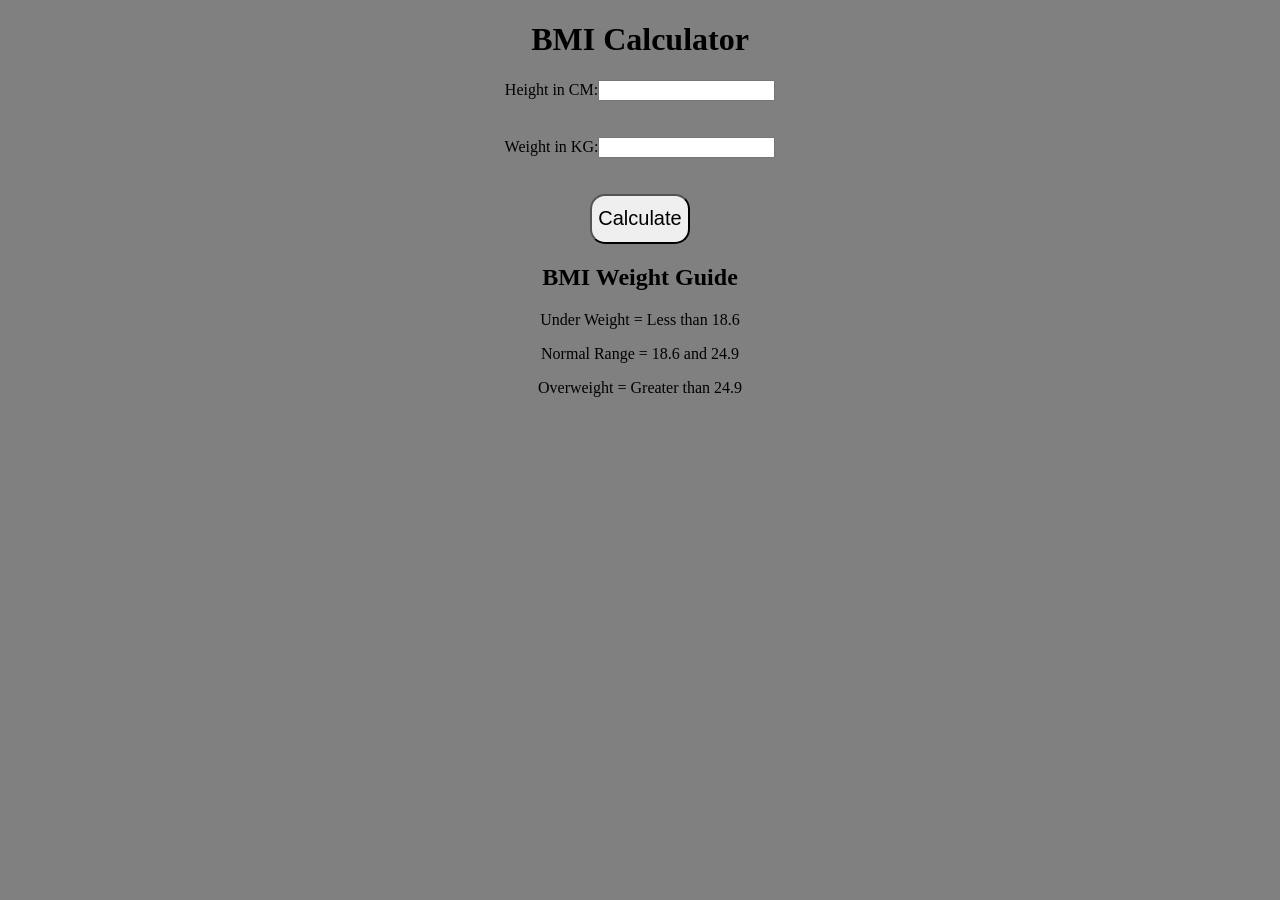
<file: Basics_project(1)/BMI_Calculator/index.html>
<!DOCTYPE html>
<html lang="en">
<head>
    <meta charset="UTF-8">
    <meta name="viewport" content="width=device-width, initial-scale=1.0">
    <title>BMI Calculator</title>
    <link rel="stylesheet" href="style.css">
</head>
<body>
    <div class="container">
        <h1>BMI Calculator</h1>

        <form>
            <label for="heght">Height in CM:</label><input type="text" id="height" /><br><br><br>
    
            <label for="weight">Weight in KG:</label><input type="text" id="weight" /><br><br><br>
    
            <button type="submit">Calculate</button>
            
            <div id="result"></div>
    
            <div id="Weight-Guide">
                <h2>BMI Weight Guide</h2>
                <p>Under Weight = Less than 18.6</p>
                <p>Normal Range = 18.6 and 24.9</p>
                <p>Overweight = Greater than 24.9</p>
            </div>
        </form>

    </div>
</body>
<script src="script.js"></script>
</html>
</file>
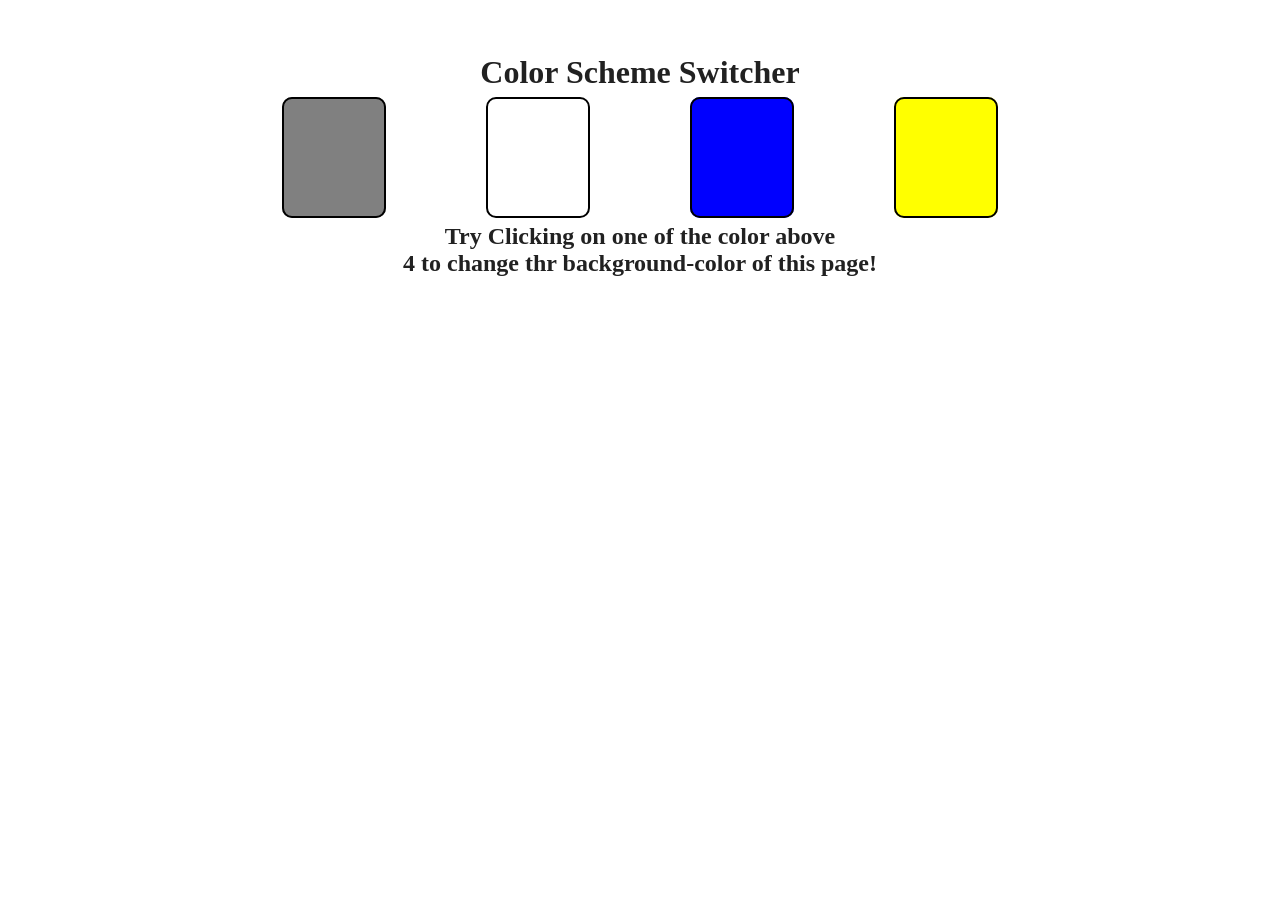
<file: Basics_project(1)/color_Changer/index.html>
<!DOCTYPE html>
<html lang="en">
<head>
    <meta charset="UTF-8">
    <meta name="viewport" content="width=device-width, initial-scale=1.0">
    <title>Project 1</title>
    <link rel="stylesheet" href="./style.css">
</head>
<body>
    <div class="canvas">
        <h1>Color Scheme Switcher</h1><br><br>
        <span class="button" id="gray"></span>
        <span class="button" id="white"></span>
        <span class ="button" id="blue"></span>
        <span class="button" id="yellow"></span>
        <br><br><br>
        <h2>
            Try Clicking on one of the color above <br>4
            <span>to change thr background-color of this page!</span>
        </h2>
    </div>
    <script src="app.js"></script>
</body>
</html>
</file>
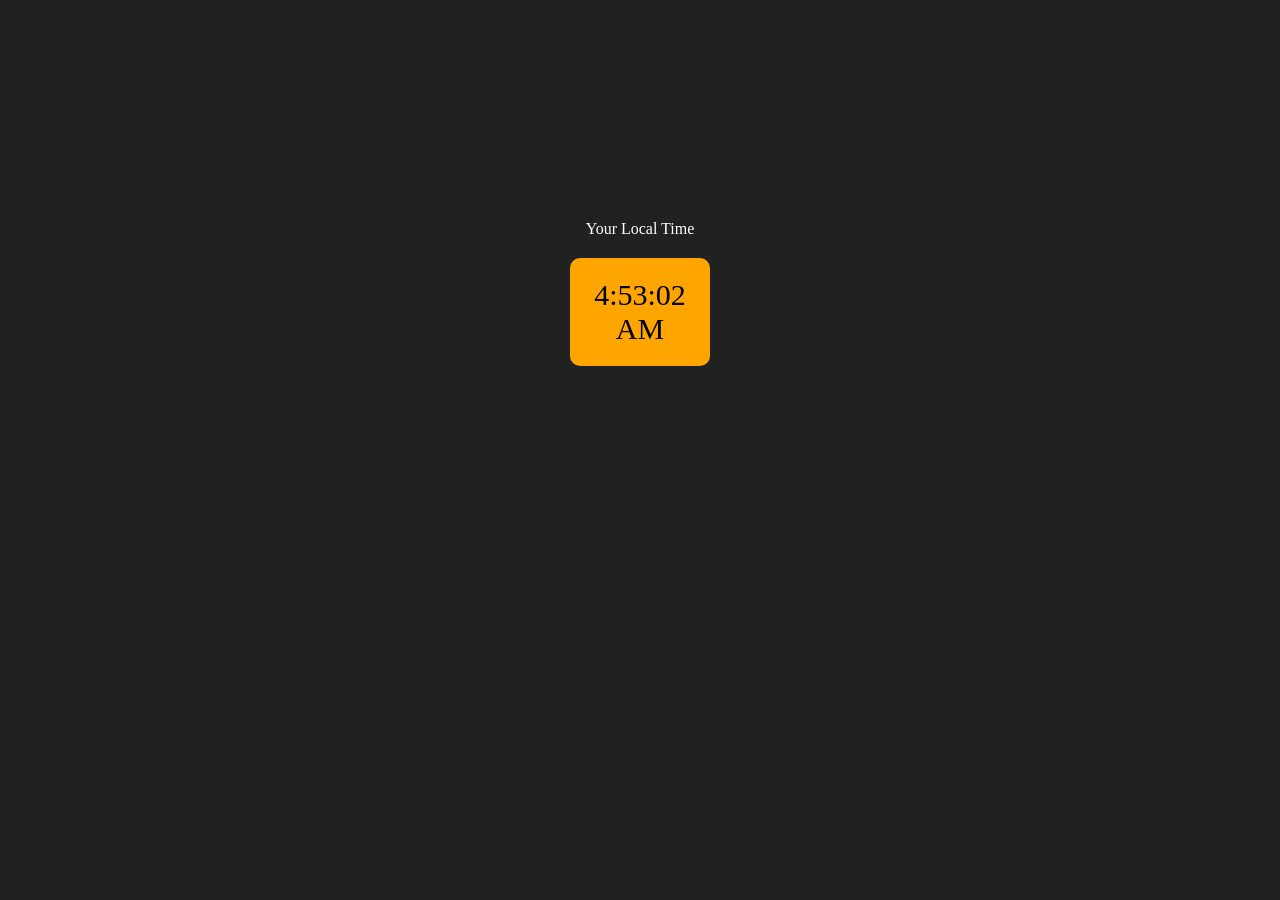
<file: Basics_project(1)/Digital_Clock/index.html>
<!DOCTYPE html>
<html lang="en">
<head>
    <meta charset="UTF-8">
    <meta name="viewport" content="width=device-width, initial-scale=1.0">
    <title>Digital Clock</title>
    <link rel="stylesheet" href="style.css">
</head>
<body>
    <div class="center">
        <div id="banner"><span>Your Local Time</span>
    </div>
    <div id="clock"></div>
</div>
</body>
<script src="script.js"></script>
</html>
</file>
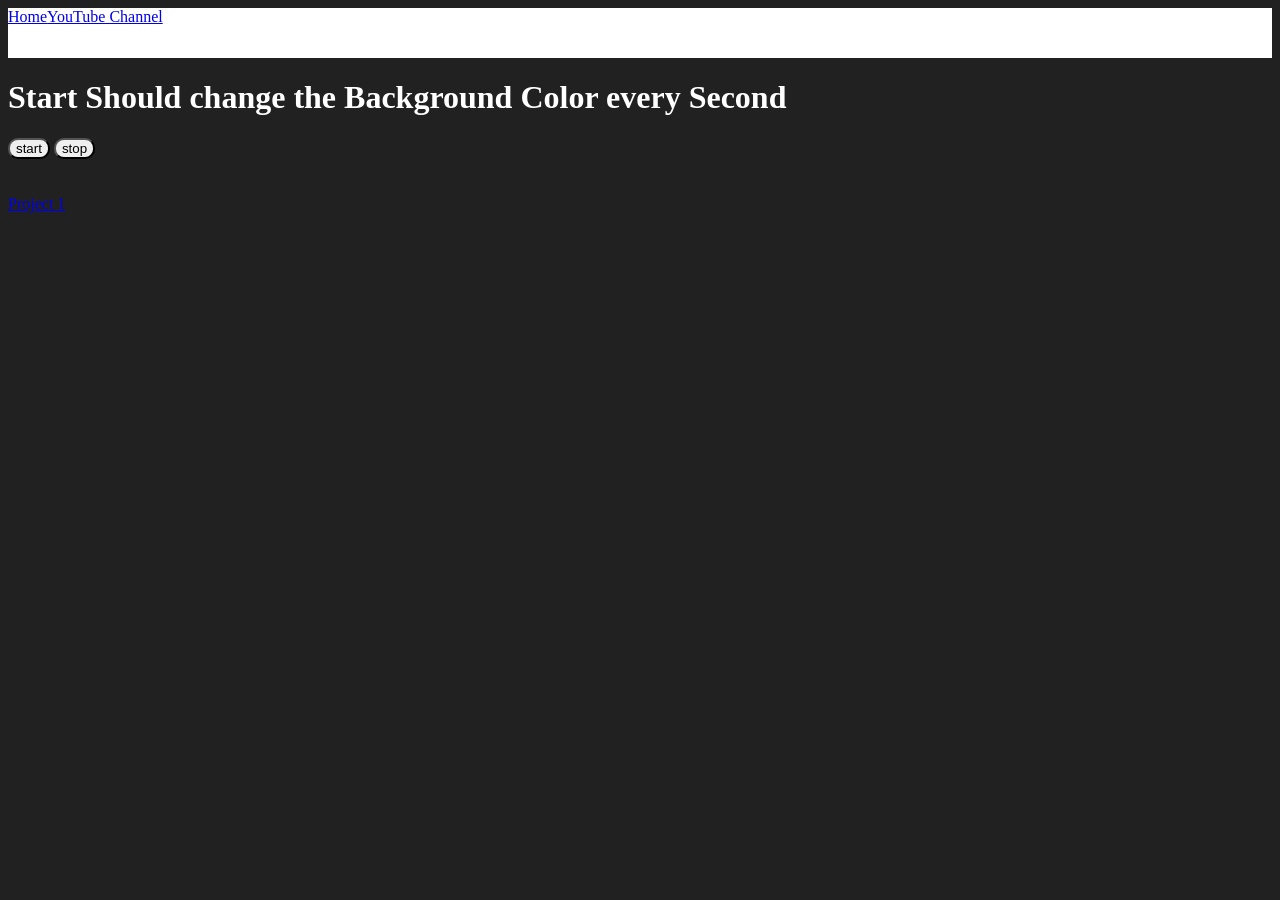
<file: Basics_Project_Async(2)/project_2/index.html>
<!DOCTYPE html>
<html lang="en">
<head>
    <meta charset="UTF-8">
    <meta name="viewport" content="width=device-width, initial-scale=1.0">
    <title>Project</title>
    <link rel="stylesheet" href="style.css">
</head>
<body>
    <nav>
        <a href="/" aria-current="page">Home</a>
        <a target="_blank" href="https://www.youtube.com/@pinpointIntelligence">YouTube Channel</a>

    </nav>
    <main>
        <h1>Start Should change the Background Color every Second</h1>
        <button id="start" type="button">start</button>
        <button id="stop" type="button">stop</button><br><br><br>
        <div class="project">
            <a class="projectLink" style="" href="./Basics_project(1)/BMI_Calculator">Project 1</a>
        </div>
        </main>
        <script src="script.js"></script>
</body>
</html>
</file>
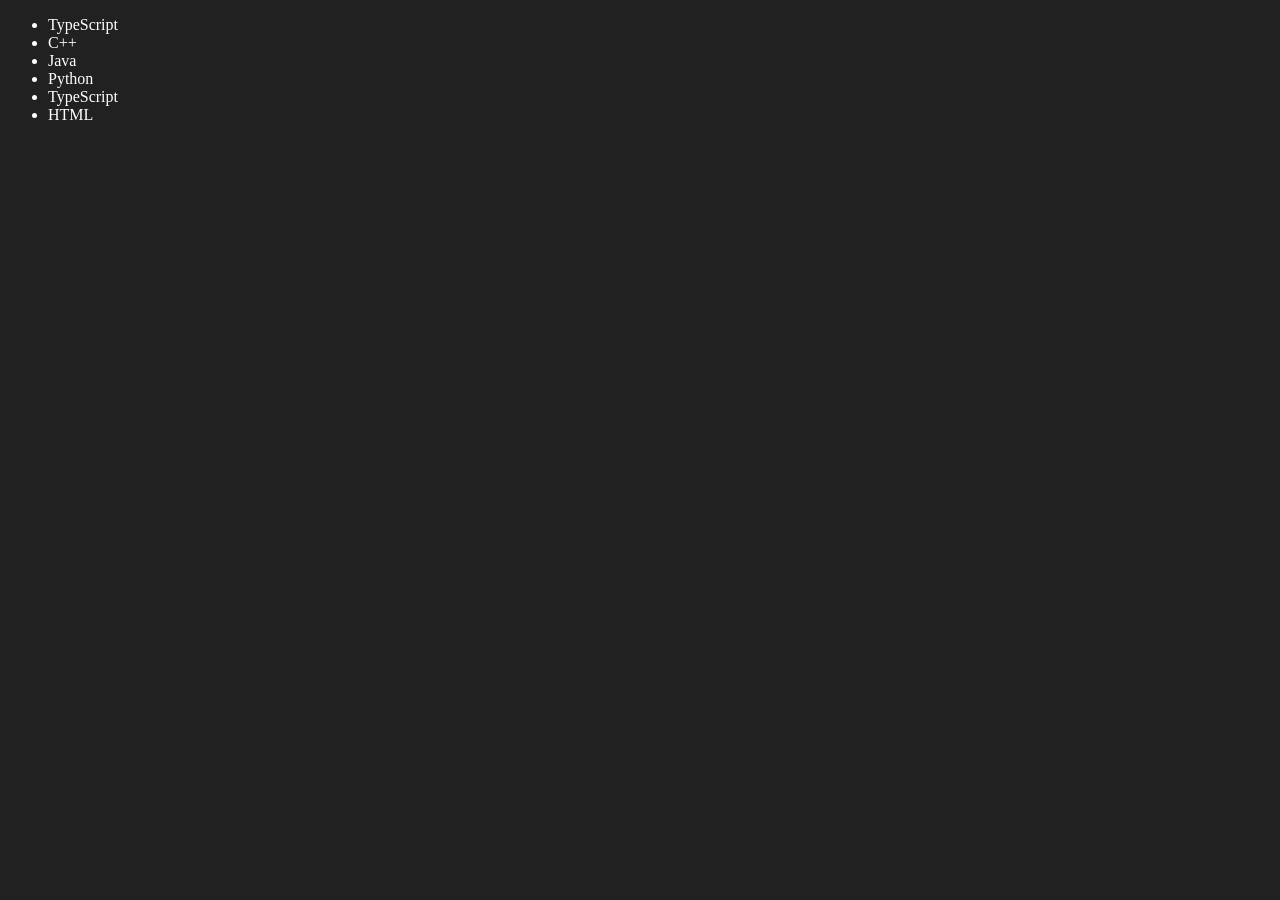
<file: 06_DOM/four.html>
<!DOCTYPE html>
<html lang="en">
<head>
    <meta charset="UTF-8">
    <meta name="viewport" content="width=device-width, initial-scale=1.0">
    <title>DOM  Chai aur Code</title>
</head>
<body style="background-color:#212121; color:#fff;">
    <ul class="language">
        <li>JavaScript</li>
        <li>C++</li>
        <li>Java</li>
        <li>Python</li>
    </ul>

    <script>

        // WY TO ADD MORE CHILD


        function addLanguage(langName){
           const li= document.createElement("li")
           li.innerHTML=`${langName}`
           document.querySelector('.language').appendChild(li)
        }
        addLanguage('TypeScript')
        addLanguage('HTML')



        // 2nd Way to add More child

        // addLanguage=["CSS","Ruby","c#"];

        // const ul=document.querySelector('.language');

        // for(let i=0;i<addLanguage.length;i++){
        //     const li=document.createElement('li')
        //     li.textContent=addLanguage[i];
        //     ul.appendChild(li)
        // }
        // document.body.appendChild(ul)



        // 3rd way(optimizes Code)

        function addOptiLanguage(langName){
            const li=document.createElement('li')
            li.appendChild(document.createTextNode(langName))
            document.querySelector('.language').appendChild(li)
        }
        addOptiLanguage('golang')


        // Way to Edit Element


        // const secChild=document.querySelector('li:nth-child(2)')
        // secChild.innerHTML='Mojo'
        // console.log(secChild)

        // 2nd Approach to Edit

        // const secChild=document.querySelector('li:nth-child(2)')
        // const newLi=document.createElement('li')
        // newLi.textContent='Mojo'
        // secChild.replaceWith(newLi)


        // 3rd way

        const firstLang=document.querySelector('li:first-child')
        firstLang.outerHTML='<li>TypeScript</li>'


        // Remove element

        const lastElement=document.querySelector('li:last-child')
        lastElement.remove()

        
    </script>
</body>
</html>
</file>
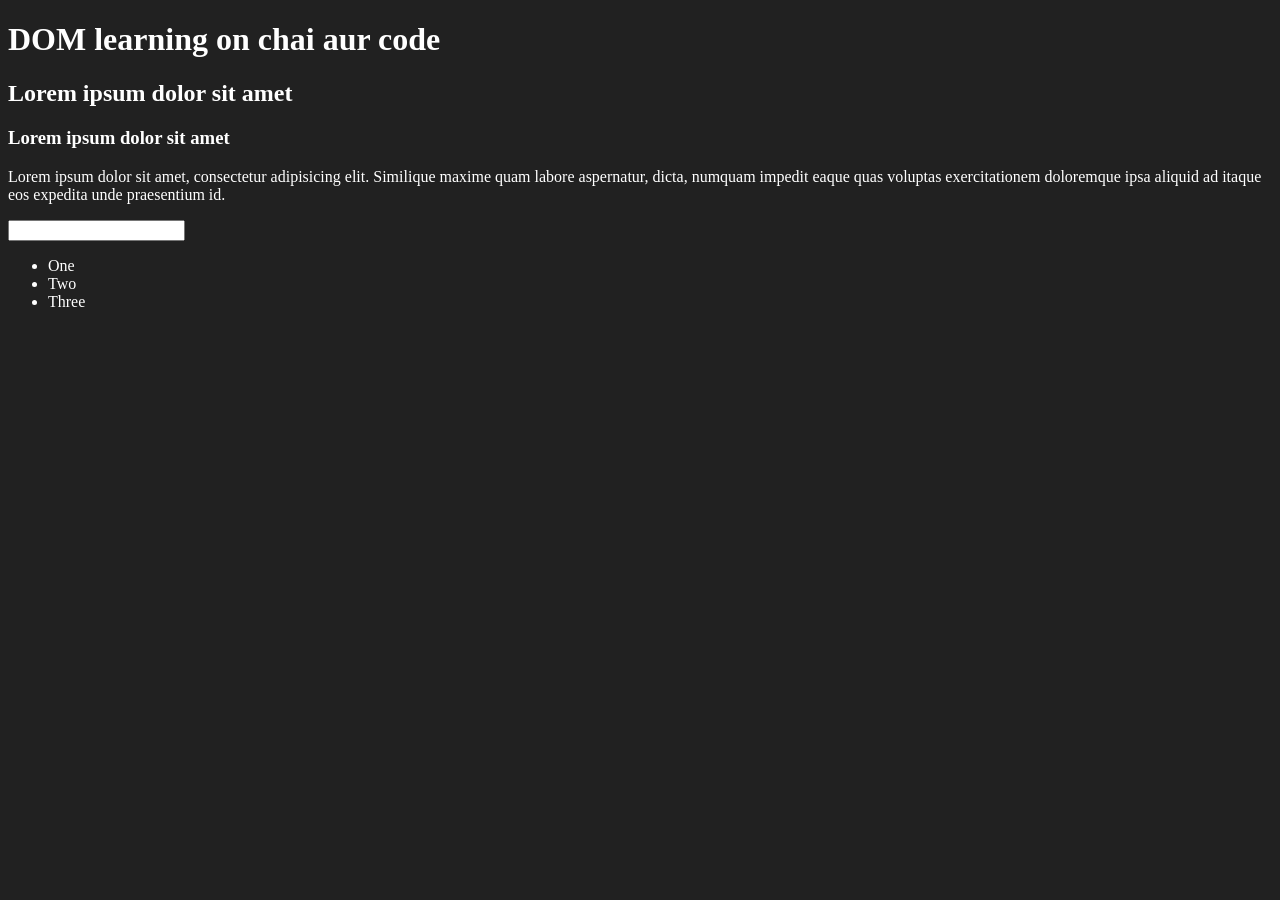
<file: 06_DOM/one.html>
<!DOCTYPE html>
<html lang="en">
<head>
    <meta charset="UTF-8">
    <meta name="viewport" content="width=device-width, initial-scale=1.0">
    <title>DOM Learning
    </title>
    <style>
        .bg-learning{
            background-color: #212121;
            color:#fff;
        }
    </style>
</head>
<body class="bg-learning">
    <div>
        <h1 id="title" class="heading">DOM learning on chai aur code</h1>
        <h2>Lorem ipsum dolor sit amet</h2>
        <h3>Lorem ipsum dolor sit amet</h3>
        <p>Lorem ipsum dolor sit amet, consectetur adipisicing elit. Similique maxime quam labore aspernatur, dicta, numquam impedit eaque quas voluptas exercitationem doloremque ipsa aliquid ad itaque eos expedita unde praesentium id.</p>
        <input type="password" name="" id="">
        <ul>
            <li>One</li>
            <li>Two</li>
            <li>Three</li>
        </ul>
    </div>
</body>
</html>
</file>
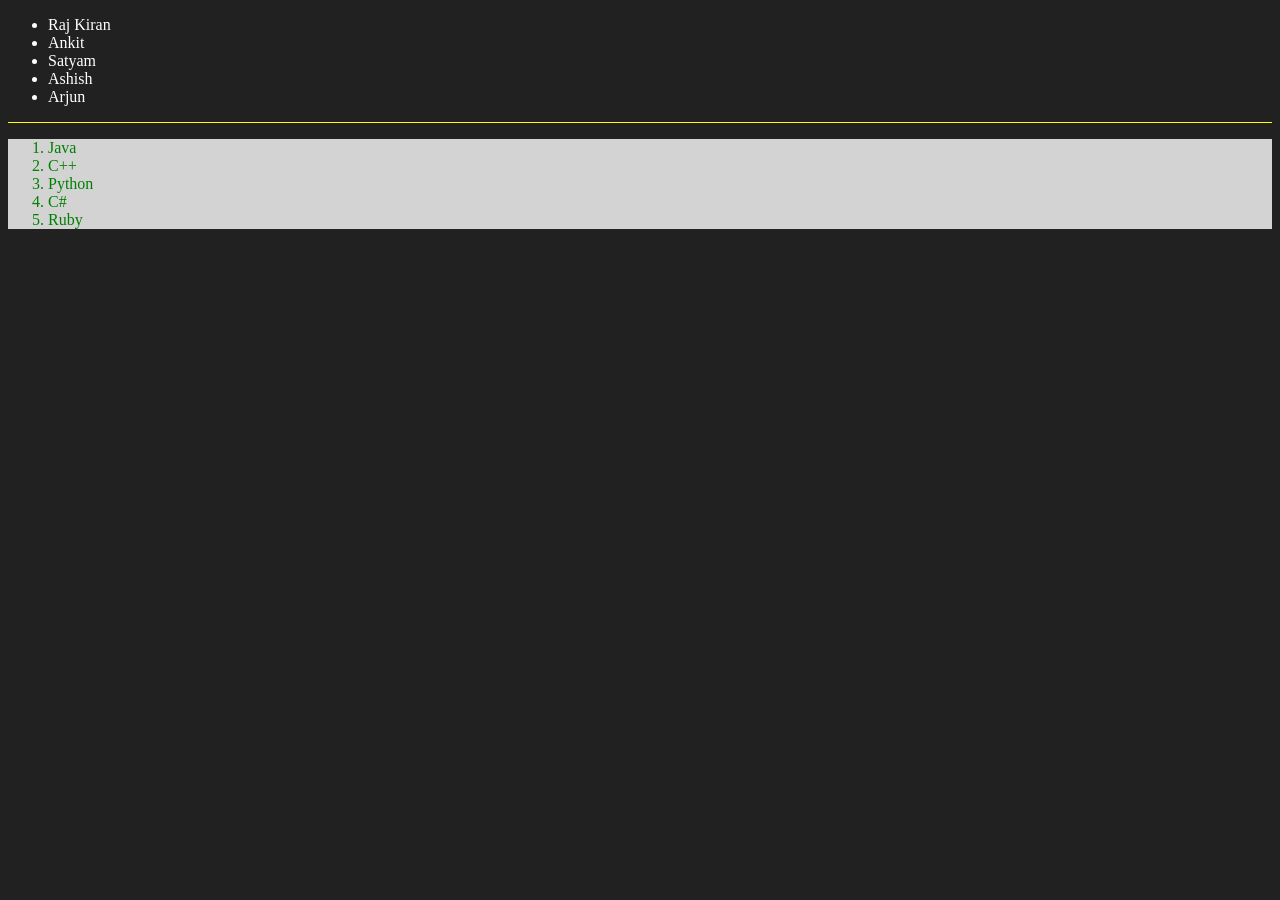
<file: 06_DOM/three.html>
<!DOCTYPE html>
<html lang="en">
<head>
    <meta charset="UTF-8">
    <meta name="viewport" content="width=device-width, initial-scale=1.0">
    <title>DOM Chai Aur Code</title>
</head>
<body style="background-color:#212121; color:#fff;">
    
</body>
<script>
//     const div=document.createElement('div')
//     console.log(div)
//     div.className="main"
//     div.id=Math.round(Math.random()*10+1)
//     div.setAttribute("title","Generated title")
//     div.style.backgroundColor="green"
//     div.style.padding="12px"
//     div.innerHTML="Chai aur Code "
//   const addText =  document.createTextNode("Chai aur Code")
//   div.appendChild(addText)

//   document.body.appendChild(div)


                // Create a new h1 element dynamically.

    // const l1=document.createElement('h1')
    // l1.className="heading";
    // l1.textContent="Learning JavaScript is Fun"
    // l1.style.color="yellow"
    // l1.style.padding="10px"

    // document.body.appendChild(l1)



                     // Create a div dynamically with these requirements:-
                    //  Class name: container
                    // Background color: blue
                    // Padding: 20px   
                    //     Create an h2 inside it with text "Welcome to DOM"
                    //     Create a p inside it with text "I am learning JavaScript"
                    //     Append both elements inside the div.
                    //     Finally, append the div to the body.

// const div=document.createElement('div');
// div.className="container"
// div.style.backgroundColor="blue"
// div.style.padding="20px";

// const h2=document.createElement('h2')
// h2.textContent="Welcome to DOM "

// const p=document.createElement('p')
// p.textContent="I am learning JavaScript"

// div.appendChild(h2)
// div.appendChild(p)

// document.body.appendChild(div)


                                        // Create this output dynamically:
                                        // <ul>
                                        //     <li>HTML</li>
                                        //     <li>CSS</li>
                                        //     <li>JavaScript</li>
                                        // </ul>

    // const language=['HTML','CSS','JavaScript'];
    // const ul=document.createElement('ul')
    // for(let i=0;i<language.length;i++){
    //     const li=document.createElement('li');
    //     li.textContent=language[i];
    //     ul.appendChild(li)
    // }
    // document.body.appendChild(ul)




const arr=['Raj Kiran','Ankit','Satyam','Ashish','Arjun']

const ul=document.createElement('ul')

for(let i=0;i<arr.length;i++){
    const li=document.createElement('li')
    li.textContent=arr[i];
    ul.appendChild(li);
}
document.body.appendChild(ul)


const div=document.createElement('div');
div.className='main'
div.style.backgroundColor="yellow"
div.style.padding='.5px';
document.body.appendChild(div)


const proLanguage=['Java','C++','Python','C#','Ruby']

const ol=document.createElement('ol')
ol.style.backgroundColor='lightgray'

for(let i=0;i<proLanguage.length;i++){
    const li=document.createElement('li')
    li.textContent=proLanguage[i];
    li.style.color='green'
    ol.appendChild(li)
}
document.body.appendChild(ol)

</script>
</html>
</file>
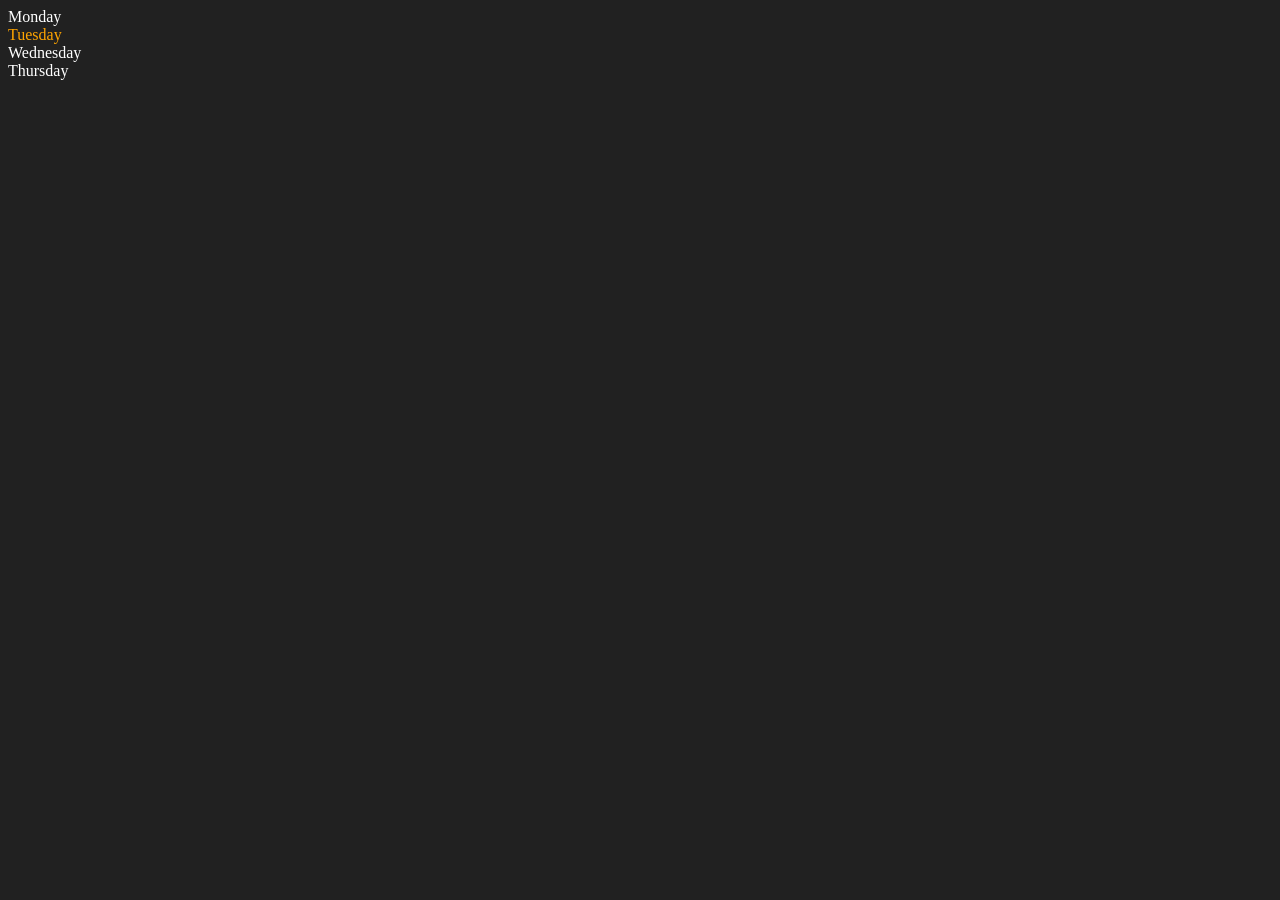
<file: 06_DOM/two.html>
<!DOCTYPE html>
<html lang="en">
<head>
    <meta charset="UTF-8">
    <meta name="viewport" content="width=device-width, initial-scale=1.0">
    <title> DOM Chai  chai aur Code</title>
</head>
<body style="background-color: #212121; color:#fff;">
    <div class="parent">
        <div class="day">Monday</div>
        <div class="day">Tuesday</div>
        <div class="day">Wednesday</div>
        <div class="day">Thursday</div>
    </div>
</body>

<script>
       const parent= document.querySelector(".parent");
    //    console.log(parent)
    //    console.log(parent.children);
    //    console.log(parent.children[1].innerHTML);

    //    for(let i=0;i<parent.children.length;i++){
    //     console.log(parent.children[i].innerHTML);
    //    }
       parent.children[1].style.color="orange"
       console.log(parent.firstElementChild);
       console.log(parent.lastElementChild)

    //    const dayOne=document.querySelector('.day')
    //    console.log(dayOne)
    //    console.log(dayOne.parentElement)
    //    console.log(dayOne.nextElementSibling)


       console.log("Nodes:",parent.childNodes)
</script>

</html>
</file>
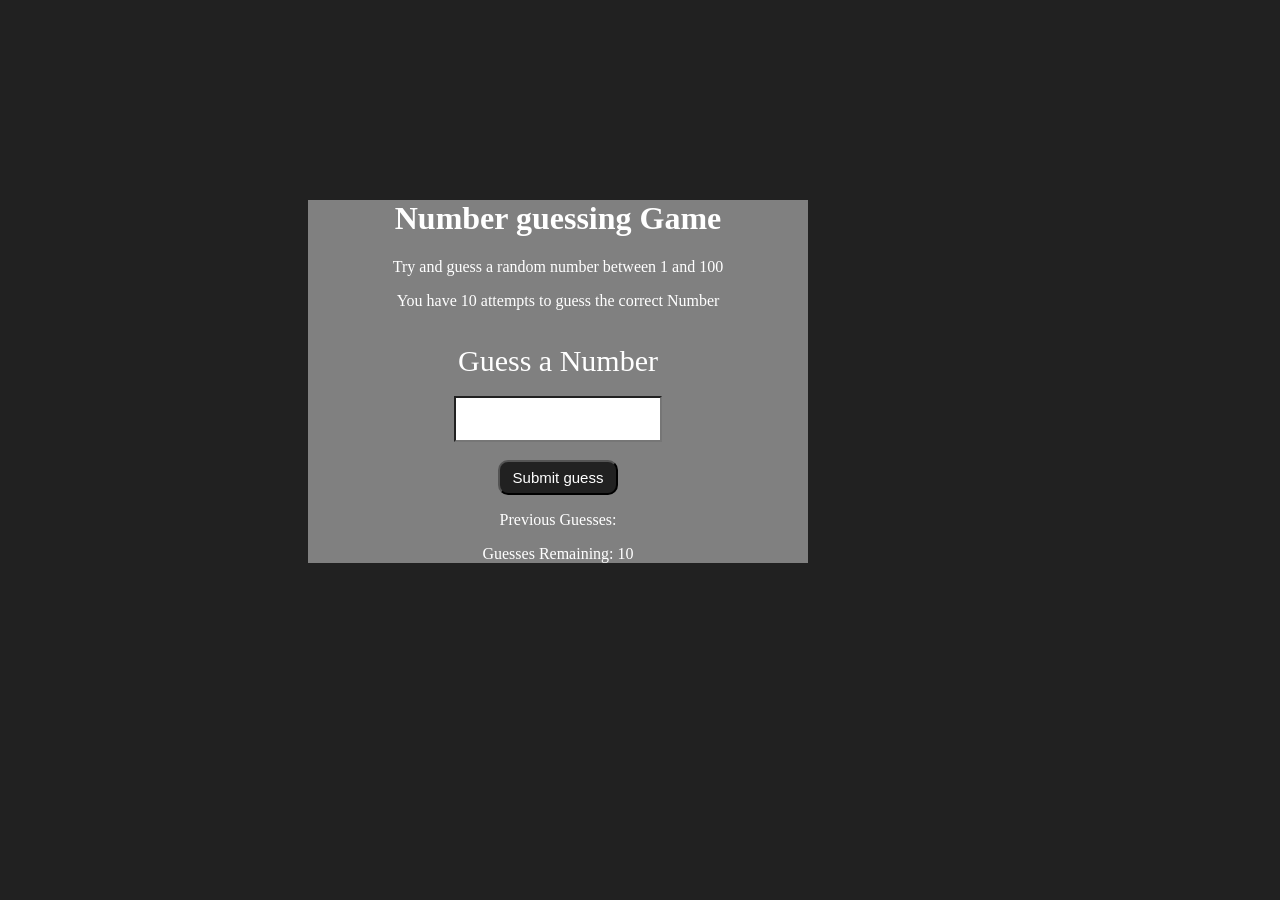
<file: Basics_project(1)/Guess_the-Number/inner.html>
<!DOCTYPE html>
<html lang="en">
<head>
    <meta charset="UTF-8">
    <meta name="viewport" content="width=device-width, initial-scale=1.0">
    <title>Guess The Number</title>
    <link rel="stylesheet" href="style.css">
</head>
<body>
    <div id="wrapper">
        <h1>Number guessing Game</h1>
        <p>Try and guess a random number between 1 and 100</p>
        <p>You have 10 attempts to guess the correct Number</p><br>
        <form class="form">
            <label for="guessField" id="guess">Guess a Number</label><br><br>
            <input type="text" id="guessField" class="guessfield"><br><br>

            <input type="submit" id="subt" value="Submit guess" class="guessSubmit">
        </form>
        <div class="resultParas">
            <p>Previous Guesses: <span class="guesses"></span></p>
            <p>Guesses Remaining: <span class="lastResult">10</span></p>
            <p class="lowHi"></p>
        </div>

    </div>
    <script src="script.js"></script>
</body>
</html>
</file>
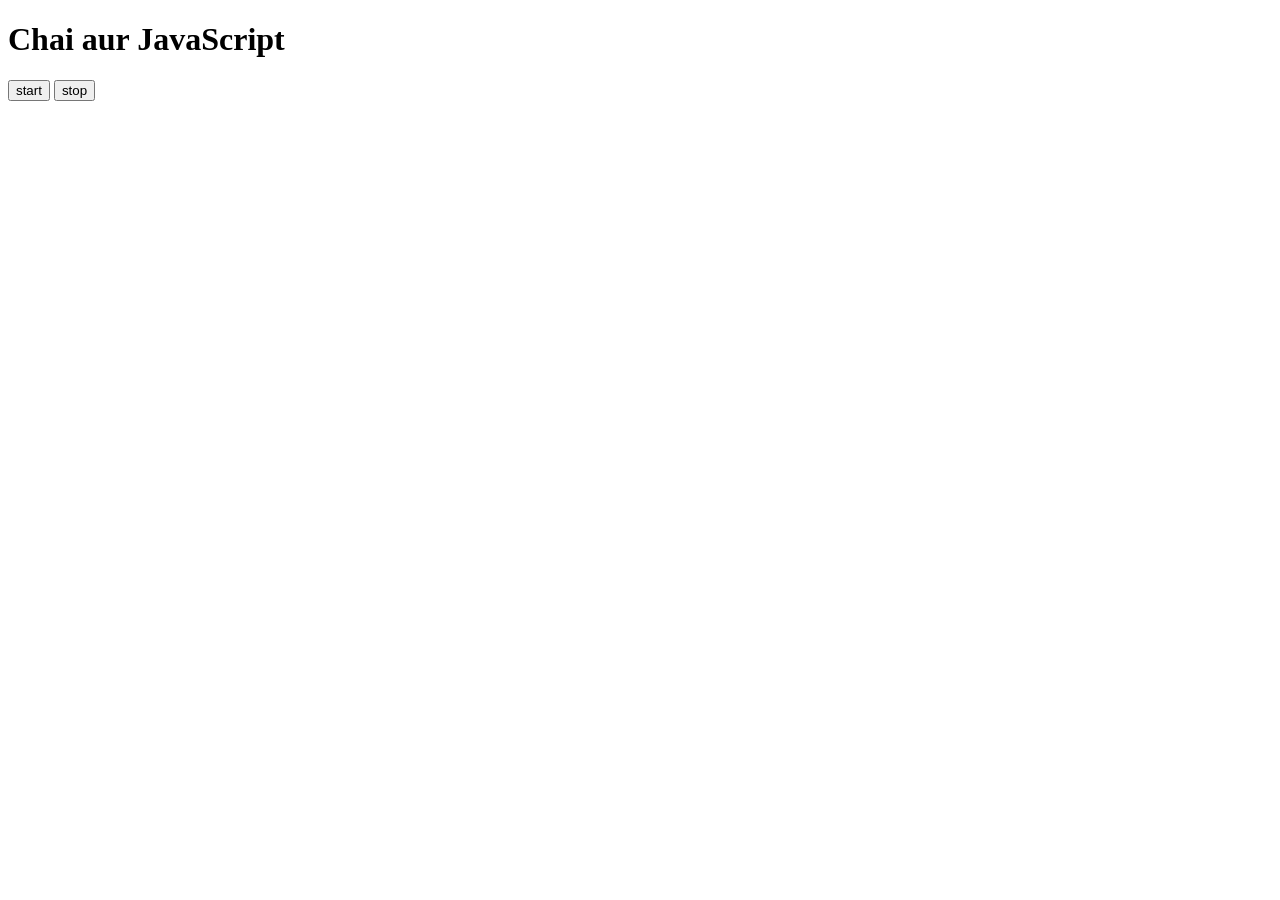
<file: Basics_Project_Async(2)/project_1/three.html>
<!DOCTYPE html>
<html lang="en">
<head>
    <meta charset="UTF-8">
    <meta name="viewport" content="width=device-width, initial-scale=1.0">
    <title>project</title>
</head>
<body>
    <h1>Chai aur JavaScript</h1>
    <button id="start">start</button>
    <button id="stop">stop</button>

</body>

<script>
        const SayDate=function(){
            console.log(str,Date.now());
        }
        const intervalId = setInterval(sayDate,1000,"Hii")

        clearInterval(intervalId)
</script>

</html>
</file>
<file: Basics_project(1)/BMI_Calculator/style.css>
body{
    background-color:gray;
    text-align:center;
}
button:hover{
    cursor:pointer;
    background-color:pink;
    color:red;
}
button{
    height:30px;
   font-size:20px;
    border-radius:15px;
    height:50px;
    
}
</file>
<file: Basics_project(1)/color_Changer/style.css>
body{
    background-color:#fff;
    color:#212121;
    text-align:center;
    padding:25px;
}
#gray{
    width:300px;
    height:200px;
    background-color:gray;
    border:2px solid black;
    padding:50px;
    margin:50px;
    border-radius:10px;
}
#white{
    width:300px;
    height:200px;
    background-color:white;
    border:2px solid black;
    padding:50px;
    margin:50px;
    border-radius:10px;
}
#blue{
    width:300px;
    height:200px;
    background-color:blue;
    border:2px solid black;
    padding:50px;
    margin:50px;
    border-radius:10px;
}
#yellow{
        width:300px;
    height:200px;
    background-color:yellow;
    border:2px solid black;
    padding:50px;
    margin:50px;
    border-radius:10px;
}
</file>
<file: Basics_project(1)/Digital_Clock/style.css>
body{
    background-color:#212121;
    text-align:center;
    color:#fff;
}
#banner{
    margin-top:200px;
    padding:20px;
}
#clock{
    background-color: orange;
    color: black;
    padding: 20px;
    margin: auto;
    width: 100px;
    border-radius: 10px;
    font-size: 30px;;
}
</file>
<file: Basics_Project_Async(2)/project_2/style.css>
nav{
    background-color:White;
    display:flex;
    height:50px;
}
body{
    background-color:#212121;
}
h1{
    color:#fff;
}
#start{
    border-radius:10px;
}

#stop{
    border-radius:10px;
}
</file>
<file: Basics_project(1)/Guess_the-Number/style.css>
body{
    background-color:#212121;
    text-align:center;
    color:#fff;

}
#guess{
    font-size:30px;
}
button:hover{
    cursor:pointer;
}

#subt{
    border-radius:10px;
    font-size:15px;
    height:35px;
    color:pink;
    width:120px;
    background-color:#212121;
    color:white;
}

#guessField{
    width:200px;
    height:40px;
    background-color:white;
}

#wrapper{
    background-color:gray;
    width:500px;
    text-align:center;
    margin:300px;
    margin-right:400px;
    margin-top:200px;
}
#guessField.hover{
    cursor:pointer;
    border-color:skyblue;
}
</file>
